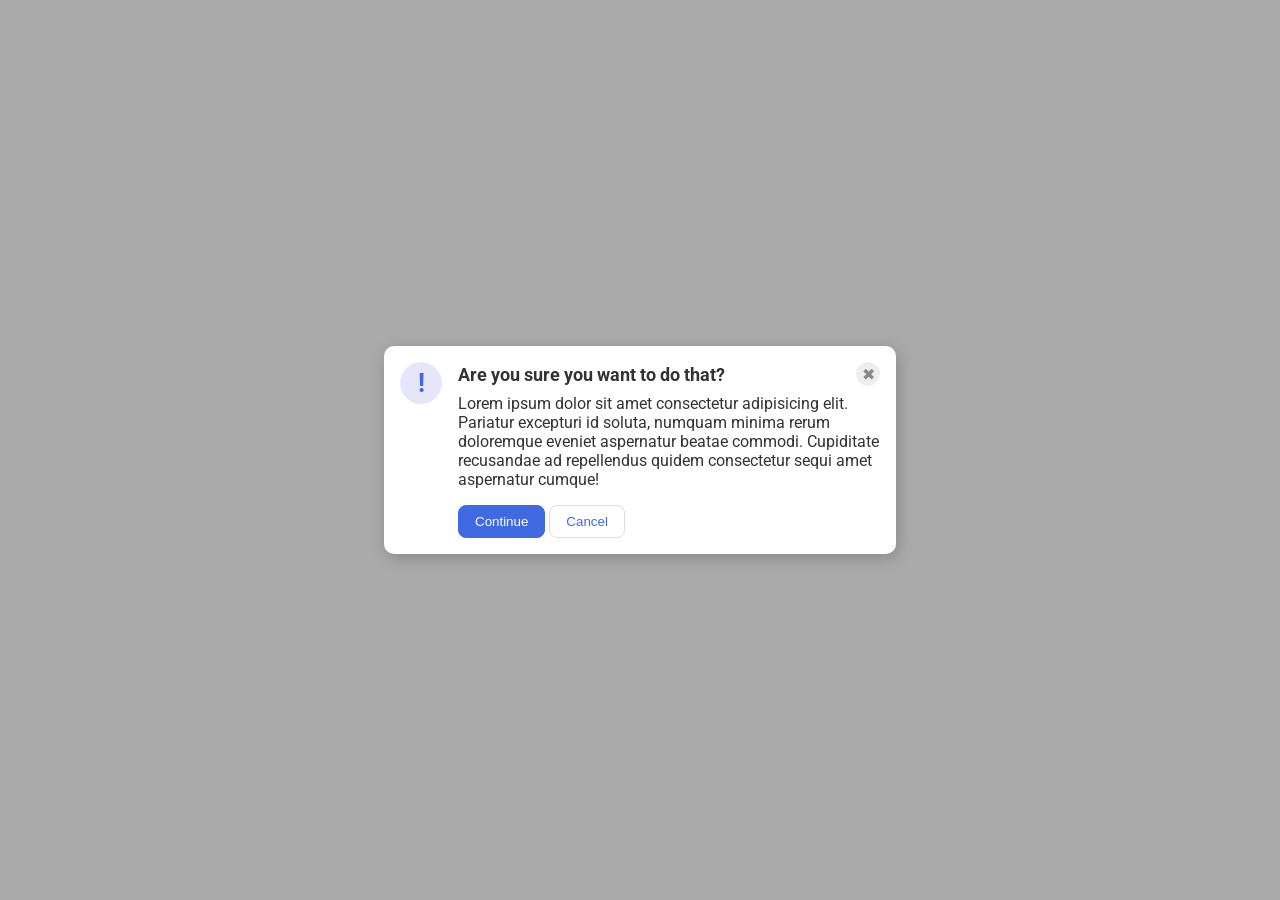
<file: foundations/flex/05-flex-modal/index.html>
<!DOCTYPE html>
<html lang="en">
  <head>
    <meta charset="UTF-8">
    <meta http-equiv="X-UA-Compatible" content="IE=edge">
    <meta name="viewport" content="width=device-width, initial-scale=1.0">
    <link rel="stylesheet" href="style.css">
    <title>Modal</title>
  </head>
  <body>
    <div class="modal">
      <div class="icon">!</div>
       <div class="container">
      <div class="header">Are you sure you want to do that?
      
      <button class="close-button">✖</button>
</div>
      <div class="text">Lorem ipsum dolor sit amet consectetur adipisicing elit. Pariatur excepturi id soluta, numquam minima rerum doloremque eveniet aspernatur beatae commodi. Cupiditate recusandae ad repellendus quidem consectetur sequi amet aspernatur cumque!</div>

      <button class="continue">Continue</button>
      <button class="cancel">Cancel</button>
      </div>
    </div>
  </body>
</html>
</file>
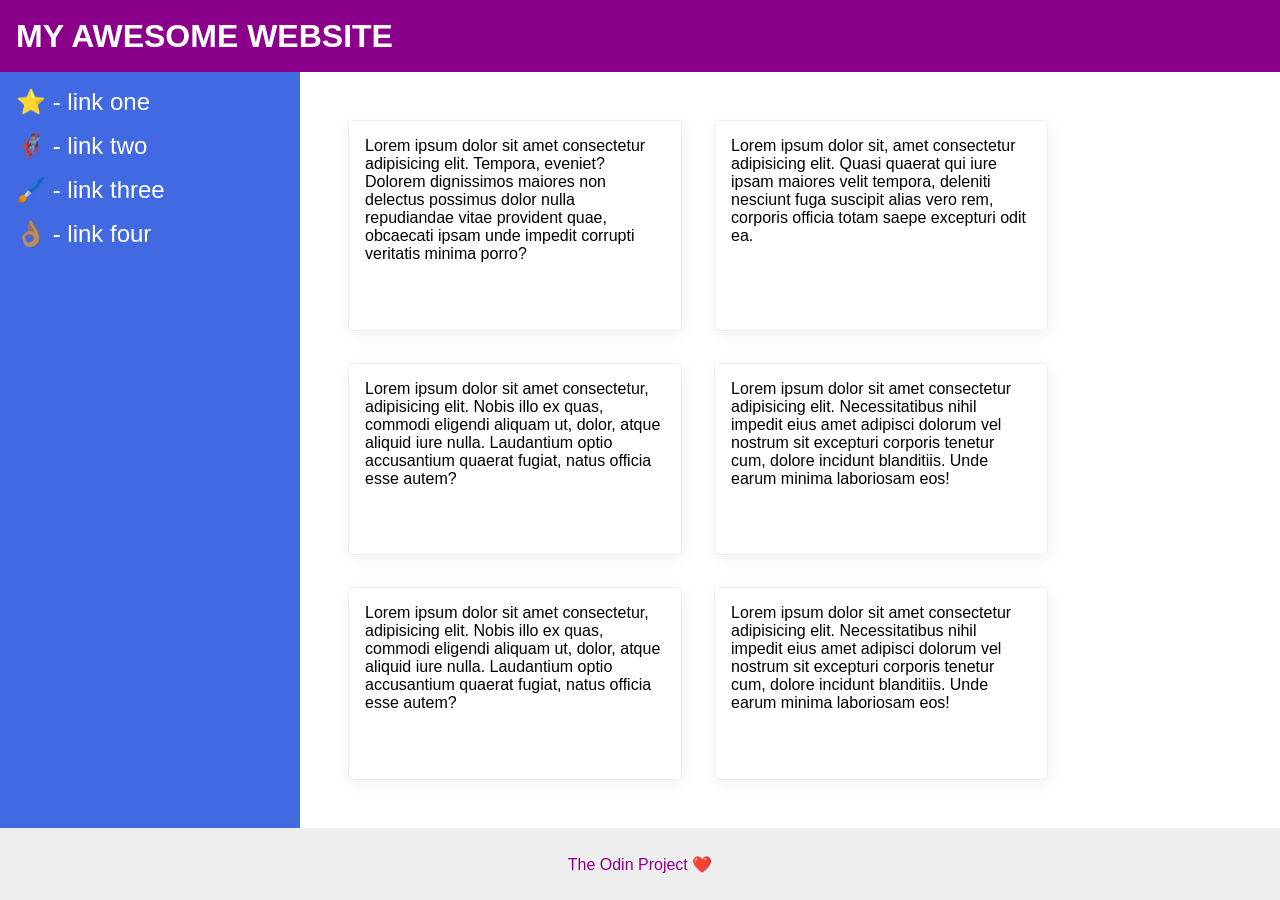
<file: foundations/flex/07-flex-layout-2/index.html>
<!DOCTYPE html>
<html lang="en">
  <head>
    <meta charset="UTF-8">
    <meta http-equiv="X-UA-Compatible" content="IE=edge">
    <meta name="viewport" content="width=device-width, initial-scale=1.0">
    <title>The Holy Grail</title>
    <link rel="stylesheet" href="style.css">
  </head>
  <body>
    <div class="header">
      MY AWESOME WEBSITE
    </div>
     <div class="body">
    <div class="sidebar">
      <ul>
        <li><a href="#">⭐ - link one</a></li>
        <li><a href="#">🦸🏽‍♂️ - link two</a></li>
        <li><a href="#">🖌️ - link three</a></li>
        <li><a href="#">👌🏽 - link four</a></li>
      </ul>
    </div>
 <div class="container">
    <div class="card">Lorem ipsum dolor sit amet consectetur adipisicing elit. Tempora, eveniet? Dolorem dignissimos maiores non delectus possimus dolor nulla repudiandae vitae provident quae, obcaecati ipsam unde impedit corrupti veritatis minima porro?</div>
    <div class="card">Lorem ipsum dolor sit, amet consectetur adipisicing elit. Quasi quaerat qui iure ipsam maiores velit tempora, deleniti nesciunt fuga suscipit alias vero rem, corporis officia totam saepe excepturi odit ea.</div>
    <div class="card">Lorem ipsum dolor sit amet consectetur, adipisicing elit. Nobis illo ex quas, commodi eligendi aliquam ut, dolor, atque aliquid iure nulla. Laudantium optio accusantium quaerat fugiat, natus officia esse autem?</div>
    <div class="card">Lorem ipsum dolor sit amet consectetur adipisicing elit. Necessitatibus nihil impedit eius amet adipisci dolorum vel nostrum sit excepturi corporis tenetur cum, dolore incidunt blanditiis. Unde earum minima laboriosam eos!</div>
    <div class="card">Lorem ipsum dolor sit amet consectetur, adipisicing elit. Nobis illo ex quas, commodi eligendi aliquam ut, dolor, atque aliquid iure nulla. Laudantium optio accusantium quaerat fugiat, natus officia esse autem?</div>
    <div class="card">Lorem ipsum dolor sit amet consectetur adipisicing elit. Necessitatibus nihil impedit eius amet adipisci dolorum vel nostrum sit excepturi corporis tenetur cum, dolore incidunt blanditiis. Unde earum minima laboriosam eos!</div>
    </div>
  </div>
    <div class="footer">
      The Odin Project ❤️
    </div>
  </body>
</html>
</file>
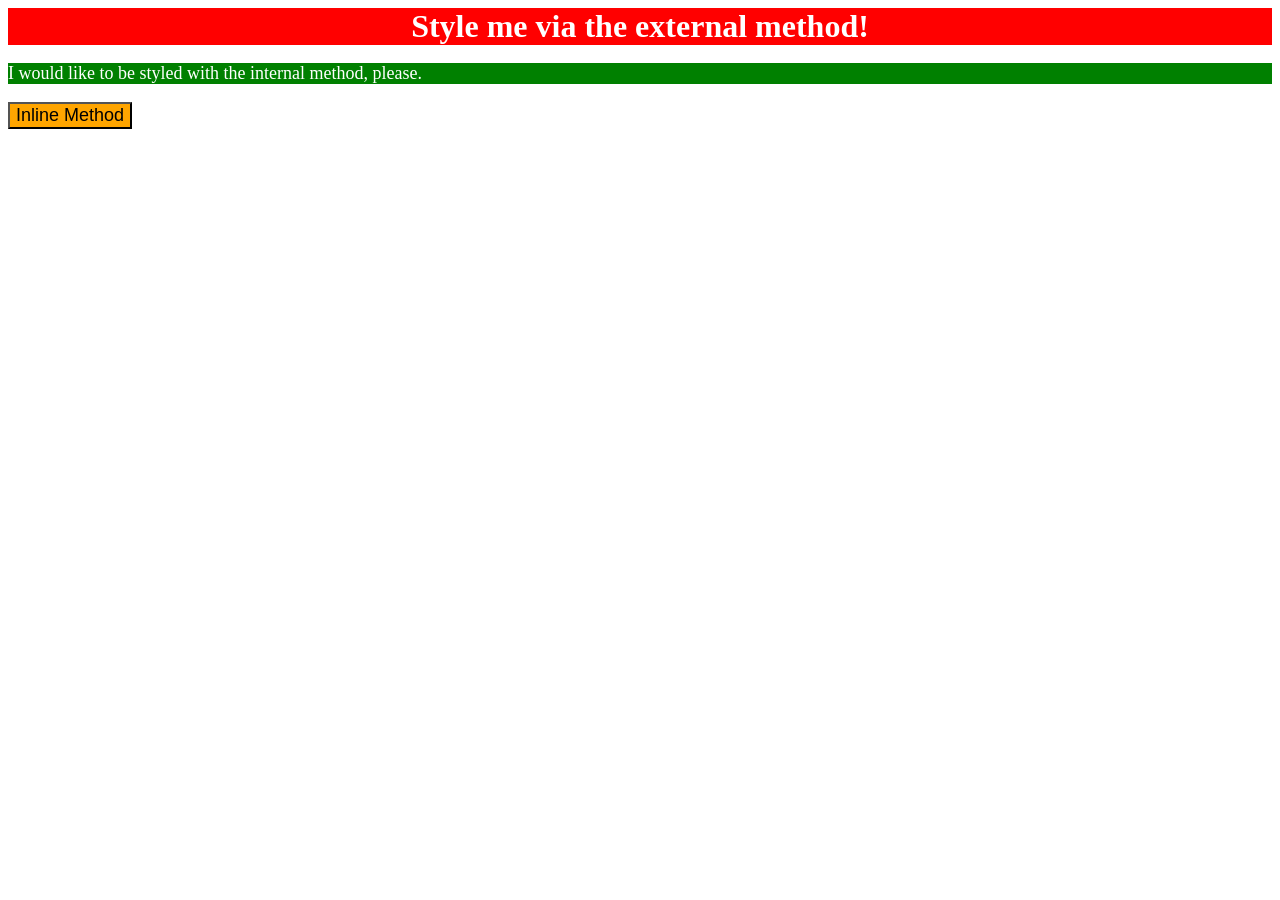
<file: foundations/intro-to-css/01-css-methods/index.html>
<!DOCTYPE html>
<html lang="en">
  <head>
    <meta charset="UTF-8">
    <meta http-equiv="X-UA-Compatible" content="IE=edge">
    <meta name="viewport" content="width=device-width, initial-scale=1.0">
    <title>Methods for Adding CSS</title>
    <link rel="stylesheet" href="style.css">
    <style>
      p{
        background-color: green;
        color: white;
        font-size: 18px;
      }
    </style>
  </head>
  <body>
    <div>Style me via the external method!</div>
    <p>I would like to be styled with the internal method, please.</p>
    <button style="background-color:orange; font-size:18px;">Inline Method</button>
  </body>
</html>
</file>
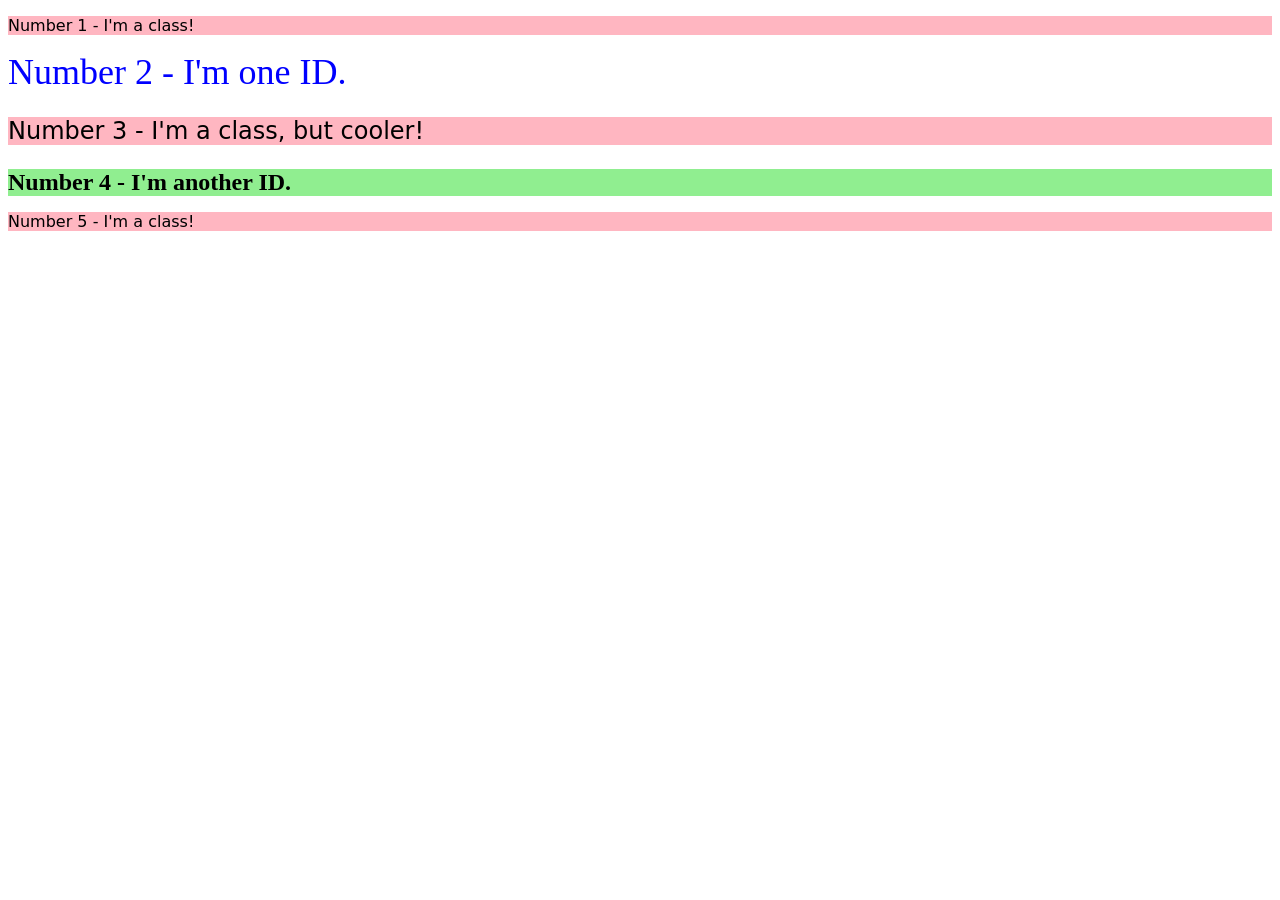
<file: foundations/intro-to-css/02-class-id-selectors/index.html>
<!DOCTYPE html>
<html lang="en">
  <head>
    <meta charset="UTF-8">
    <meta http-equiv="X-UA-Compatible" content="IE=edge">
    <meta name="viewport" content="width=device-width, initial-scale=1.0">
    <title>Class and ID Selectors</title>
    <link rel="stylesheet" href="style.css">
  </head>
  <body>
    <p class="odd">Number 1 - I'm a class!</p>
    <div id="two">Number 2 - I'm one ID.</div>
    <p class="odd" id="three">Number 3 - I'm a class, but cooler!</p>
    <div id="four">Number 4 - I'm another ID.</div>
    <p class="odd">Number 5 - I'm a class!</p>
  </body>
</html>
</file>
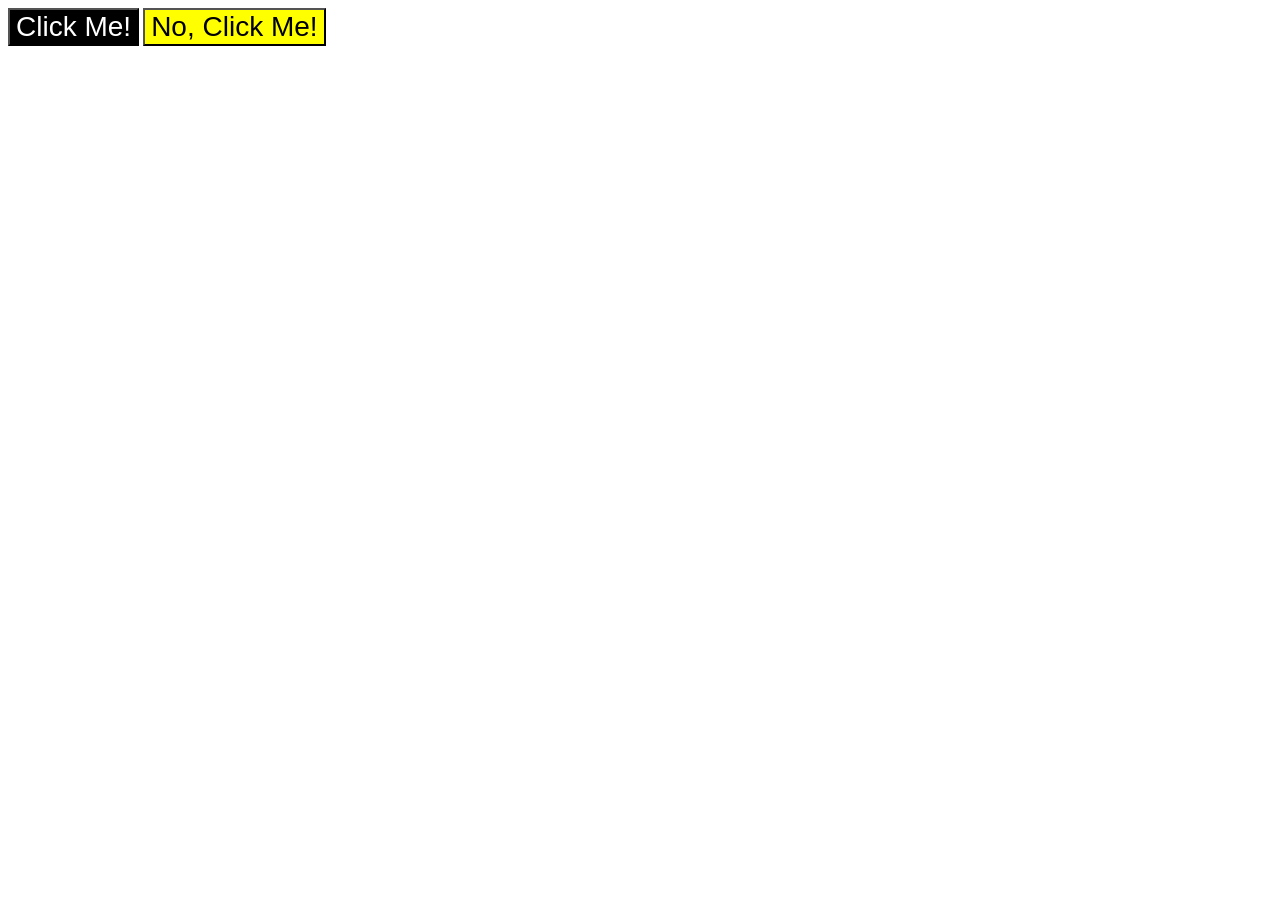
<file: foundations/intro-to-css/03-grouping-selectors/index.html>
<!DOCTYPE html>
<html lang="en">
  <head>
    <meta charset="UTF-8">
    <meta http-equiv="X-UA-Compatible" content="IE=edge">
    <meta name="viewport" content="width=device-width, initial-scale=1.0">
    <title>Grouping Selectors</title>
    <link rel="stylesheet" href="style.css">
  </head>
  <body>
    <button class="text-click">Click Me!</button>
    <button class="text-no-click">No, Click Me!</button>
  </body>
</html>
</file>
<file: foundations/flex/05-flex-modal/style.css>
@import url('https://fonts.googleapis.com/css2?family=Roboto:wght@400;700&display=swap');

html, body {
  height: 100%;
}

body {
  font-family: Roboto, sans-serif;
  margin: 0;
  background: #aaa;
  color: #333;
  /* I'll give you this one for free lol */
  display: flex;
  align-items: center;
  justify-content: center;
}

.modal {
  background: white;
  width: 480px;
  border-radius: 10px;
  box-shadow: 2px 4px 16px rgba(0,0,0,.2);
  display: flex;
  gap: 16px;
  padding: 16px;
}

.icon {
  color: royalblue;
  font-size: 26px;
  font-weight: 700;
  background: lavender;
  width: 42px;
  height: 42px;
  border-radius: 50%;
  display: flex;
  align-items: center;
  justify-content: center;
  flex-shrink: 0;
}

.close-button {
  background: #eee;
  border-radius: 50%;
  color: #888;
  font-weight: 400;
  font-size: 16px;
  height: 24px;
  width: 24px;
  display: flex;
  align-items: center;
  justify-content: center;
  border: 1px solid #eee;
  padding: 0;
}

button {
  cursor: pointer;
  padding: 8px 16px;
  border-radius: 8px;
}

button.continue {
  background: royalblue;
  border: 1px solid royalblue;
  color: white;
}

button.cancel {
  background: white;
  border: 1px solid #ddd;
  color: royalblue;
}

.header {
  display: flex;
  align-items: center;
  justify-content: space-between;
  font-size: 18px;
  font-weight: 700;
  margin-bottom: 8px;
}

.text {
  margin-bottom: 16px;
}
</file>
<file: foundations/flex/07-flex-layout-2/style.css>
body {
  font-family: -apple-system, BlinkMacSystemFont, 'Segoe UI', Roboto, Oxygen, Ubuntu, Cantarell, 'Open Sans', 'Helvetica Neue', sans-serif;
  margin: 0;
  min-height: 100vh;
}

.header {
  height: 72px;
  background: darkmagenta;
  color: white;
}

.footer {
  height: 72px;
  background: #eee;
  color: darkmagenta;
}

.sidebar {
  width: 300px;
  background: royalblue;
  box-sizing: border-box;
}

.card {
  border: 1px solid #eee;
  box-shadow: 2px 4px 16px rgba(0,0,0,.06);
  border-radius: 4px;
}

body {
  display: flex;
  flex-direction: column;
}

.header {
  display: flex;
  align-items: center;
  padding: 0 16px;
  font-size: 32px;
  font-weight: 900;
}

.body {
  flex: 1;
  display: flex;
}

.sidebar {
  flex-shrink: 0;
  padding: 16px;
}

ul {
  list-style-type: none;
  margin: 0;
  padding: 0;
}

li {
  margin-bottom: 16px;
}

a {
  color: white;
  text-decoration: none;
  font-size: 24px;
}

.container {
  padding: 48px;
  display: flex;
  flex-wrap: wrap;
  gap: 32px;
}

.card {
  padding: 16px;
  width: 300px;
}

.footer {
  display: flex;
  align-items: center;
  justify-content: center;
}
</file>
<file: foundations/intro-to-css/01-css-methods/style.css>
div {
    background-color: red;
    color: white;
    font-size: 32px;
    text-align: center;
    font-weight: bold;
}
</file>
<file: foundations/intro-to-css/02-class-id-selectors/style.css>
/* Add CSS Styling */
.odd {
    background-color: lightpink;
    font-family: Verdana, 'Dejavu sans', sans-serif;
  
}

#two{
    color: blue;
    font-size: 36px;
}
#three{
      font-size: 24px;
}

#four {
    background-color: lightgreen;
    font-size: 24px;
    font-weight: bold;

}
</file>
<file: foundations/intro-to-css/03-grouping-selectors/style.css>
/* Add CSS Styling */

.text-click{
    background-color: black;
    color: white;
}

.text-no-click{
    background-color: yellow;
}

.text-click, .text-no-click{
    font-size: 28px;
    font-family: Helvetica, 'Times New Roman', sans-serif;
}
</file>
